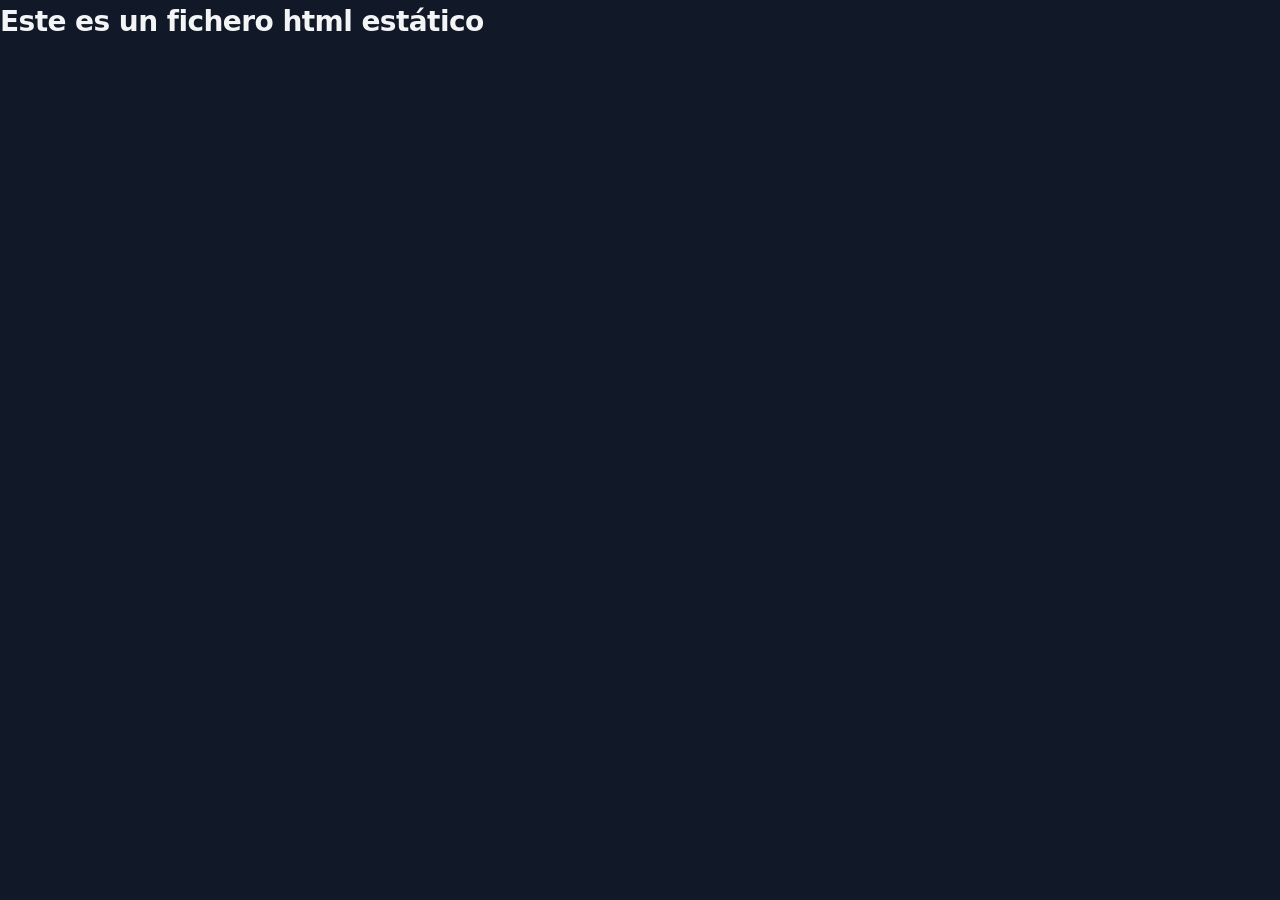
<file: src/static/static.html>
<!DOCTYPE html>
<html lang="en">
<head>
    <meta charset="UTF-8">
    <meta name="viewport" content="width=device-width, initial-scale=1.0">
    <title>Stattic</title>
    <link rel="stylesheet" href="css/style.css">
</head>
<body>
    <h1>Este es un fichero html estático</h1>
</body>
</html>
</file>
<file: src/static/css/style.css>
/* ============================================
   Películas — Tema oscuro profesional y depurado
   ============================================ */

:root {
    /* Fondos (oscuros pero no negros puros) */
    --bg-body: #111827;
    --bg-surface: #1f2937;
    --bg-elevated: #374151;
    --bg-input: #1f2937;

    /* Acentos (tonos fríos y discretos) */
    --accent: #6b7280;
    --accent-soft: #9ca3af;
    --accent-link: #93c5fd;
    --accent-link-hover: #bfdbfe;

    /* Texto */
    --text-main: #f3f4f6;
    --text-muted: #9ca3af;
    --text-subtle: #6b7280;

    /* Bordes y sombras */
    --border: 1px solid rgba(255, 255, 255, 0.06);
    --border-strong: 1px solid rgba(255, 255, 255, 0.1);
    --shadow: 0 4px 20px rgba(0, 0, 0, 0.25);
    --radius: 10px;
    --radius-sm: 6px;

    --font: 'Segoe UI', system-ui, -apple-system, sans-serif;
}

* {
    margin: 0;
    padding: 0;
    box-sizing: border-box;
}

body {
    background: var(--bg-body);
    color: var(--text-main);
    font-family: var(--font);
    font-size: 16px;
    line-height: 1.6;
    min-height: 100vh;
    display: flex;
    flex-direction: column;
    -webkit-font-smoothing: antialiased;
}

#content {
    flex: 1;
    max-width: 1100px;
    width: 100%;
    margin: 0 auto;
    padding: 2rem 1.25rem;
}

#content > * {
    background: var(--bg-surface);
    border: var(--border);
    border-radius: var(--radius);
    padding: 2rem;
    margin-bottom: 1.5rem;
    box-shadow: var(--shadow);
}

/* Títulos */
h1 {
    color: var(--text-main);
    font-size: 1.75rem;
    font-weight: 700;
    margin-bottom: 1.25rem;
    letter-spacing: -0.02em;
}

h2 {
    color: var(--text-main);
    font-size: 1.35rem;
    font-weight: 600;
    margin-bottom: 1rem;
}

h3 {
    color: var(--text-main);
    font-size: 1.15rem;
    font-weight: 600;
    margin-bottom: 0.75rem;
}

#content h1,
#content p {
    background: transparent;
    padding: 0;
    box-shadow: none;
    border: none;
}

#content p {
    color: var(--text-muted);
    margin-bottom: 1rem;
    font-size: 0.9375rem;
}

/* Enlaces */
a {
    color: var(--accent-link);
    text-decoration: none;
    transition: color 0.2s ease;
}

a:hover {
    color: var(--accent-link-hover);
}

/* Botones y navegación */
p a,
.content-nav a,
.btn {
    display: inline-block;
    padding: 0.5rem 1rem;
    background: var(--bg-elevated);
    color: var(--text-main) !important;
    border: var(--border);
    border-radius: var(--radius-sm);
    font-size: 0.875rem;
    font-weight: 500;
    text-decoration: none !important;
    transition: background 0.2s ease, border-color 0.2s ease;
}

p a:hover,
.content-nav a:hover,
.btn:hover {
    background: var(--accent);
    border-color: rgba(255, 255, 255, 0.12);
}

.content-nav {
    display: flex;
    flex-wrap: wrap;
    gap: 0.75rem;
    margin-top: 1.25rem;
}

/* Tablas */
.table-wrap {
    overflow-x: auto;
    margin: 1.25rem 0;
    border-radius: var(--radius-sm);
    border: var(--border);
    background: rgba(0, 0, 0, 0.2);
}

table {
    width: 100%;
    min-width: 700px;
    border-collapse: collapse;
    font-size: 0.875rem;
}

th {
    background: var(--bg-elevated);
    color: var(--text-muted);
    padding: 0.75rem 1rem;
    text-align: left;
    font-weight: 600;
    text-transform: uppercase;
    letter-spacing: 0.04em;
    border-bottom: var(--border-strong);
}

th:first-child { padding-left: 1.25rem; }
th:last-child { padding-right: 1.25rem; }

td {
    padding: 0.875rem 1rem;
    border-bottom: var(--border);
    color: var(--text-muted);
    vertical-align: top;
}

td:first-child { padding-left: 1.25rem; }
td:last-child { padding-right: 1.25rem; }

tr:last-child td { border-bottom: none; }
tr:hover td { background: rgba(255, 255, 255, 0.02); color: var(--text-main); }

td a {
    color: var(--accent-link) !important;
    padding: 0.25rem 0;
    font-weight: 500;
}

td a:hover { color: var(--accent-link-hover) !important; }

/* Detalle película */
.pelicula-detail ul,
.detail-list {
    list-style: none;
    margin: 0;
    padding: 0;
}

.pelicula-detail li,
.detail-list li {
    padding: 0.75rem 0;
    border-bottom: var(--border);
    display: grid;
    grid-template-columns: 10rem 1fr;
    gap: 1rem;
    font-size: 0.9375rem;
    color: var(--text-muted);
}

.pelicula-detail li:last-child,
.detail-list li:last-child { border-bottom: none; }

.pelicula-detail .label,
.detail-list .label {
    color: var(--text-subtle);
    font-weight: 600;
    font-size: 0.75rem;
    text-transform: uppercase;
    letter-spacing: 0.04em;
}

/* Formularios */
.form-container {
    max-width: 520px;
    margin: 0 auto;
    background: var(--bg-surface);
    padding: 2rem;
    border-radius: var(--radius);
    border: var(--border);
    box-shadow: var(--shadow);
}

.form-container h1 {
    font-size: 1.4rem;
    margin-bottom: 1.5rem;
}

.form-group {
    margin-bottom: 1.25rem;
}

.form-group label {
    display: block;
    color: var(--text-muted);
    font-weight: 500;
    margin-bottom: 0.4rem;
    font-size: 0.8125rem;
}

.form-group input[type="text"],
.form-group input[type="number"],
.form-group textarea,
.form-group select {
    width: 100%;
    padding: 0.65rem 0.85rem;
    background: var(--bg-input);
    border: var(--border);
    border-radius: var(--radius-sm);
    color: var(--text-main);
    font-size: 0.9375rem;
    font-family: inherit;
    transition: border-color 0.2s ease;
}

.form-group input::placeholder,
.form-group textarea::placeholder {
    color: var(--text-subtle);
}

.form-group input:focus,
.form-group textarea:focus,
.form-group select:focus {
    outline: none;
    border-color: var(--accent-soft);
}

.form-container button[type="submit"] {
    width: 100%;
    padding: 0.75rem 1.25rem;
    background: var(--bg-elevated);
    color: var(--text-main) !important;
    border: var(--border);
    border-radius: var(--radius-sm);
    font-size: 0.9375rem;
    font-weight: 600;
    cursor: pointer;
    transition: background 0.2s ease;
    margin-top: 0.5rem;
}

.form-container button[type="submit"]:hover {
    background: var(--accent);
}

.back-link {
    display: inline-block;
    margin-top: 1.25rem;
    padding: 0.5rem 0;
    color: var(--text-muted) !important;
    font-size: 0.875rem;
    border: none;
    background: transparent;
}

.back-link:hover {
    color: var(--accent-link) !important;
    background: transparent;
}

/* Footer */
footer {
    background: var(--bg-surface);
    color: var(--text-muted);
    padding: 1.25rem 1.5rem;
    margin-top: auto;
    font-size: 0.8125rem;
    text-align: center;
    border-top: var(--border);
}

/* ---- Responsive ---- */
@media (max-width: 768px) {
    body { font-size: 15px; }

    #content {
        padding: 1.25rem 1rem;
    }

    #content > * {
        padding: 1.5rem;
    }

    h1 { font-size: 1.5rem; }
    h2 { font-size: 1.2rem; }

    .form-container {
        padding: 1.5rem;
        max-width: 100%;
    }

    .form-container h1 { font-size: 1.25rem; }

    th, td {
        padding: 0.65rem 0.75rem;
        font-size: 0.8125rem;
    }

    .pelicula-detail li,
    .detail-list li {
        grid-template-columns: 1fr;
        gap: 0.25rem;
    }

    .content-nav {
        flex-direction: column;
    }

    .content-nav a {
        text-align: center;
    }
}

@media (max-width: 480px) {
    #content {
        padding: 1rem 0.75rem;
    }

    #content > * {
        padding: 1.25rem;
    }

    .form-container {
        padding: 1.25rem;
    }

    table {
        min-width: 500px;
    }
}
</file>
